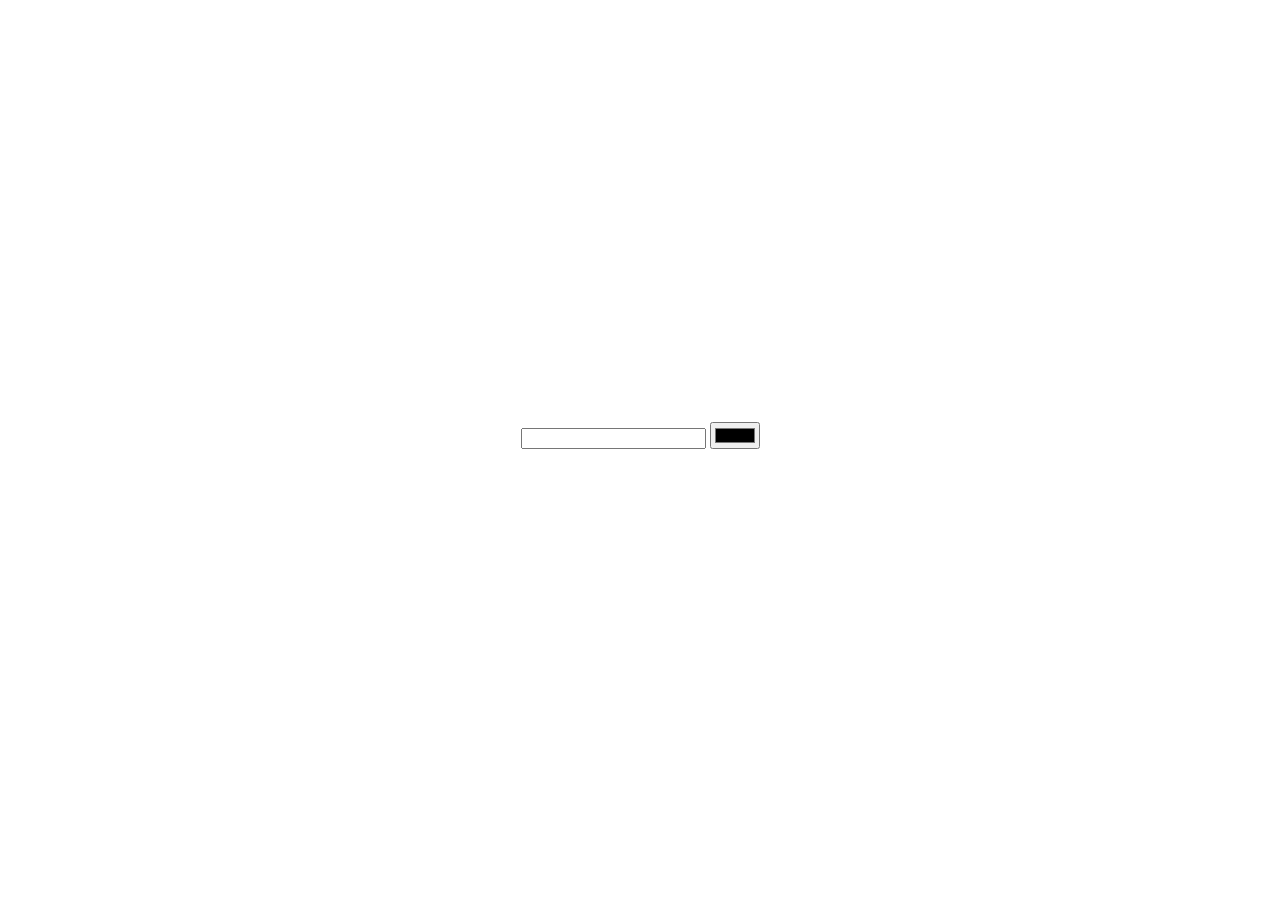
<file: dom/create/index.html>
<!doctype html>
<html lang="ru">
<head>
    <meta charset="UTF-8">
    <meta name="viewport"
          content="width=device-width, user-scalable=no, initial-scale=1.0, maximum-scale=1.0, minimum-scale=1.0">
    <meta http-equiv="X-UA-Compatible" content="ie=edge">
    <link rel="stylesheet" href="./style.css">
    <title>Popup</title>
</head>
<body>
    <div class="wrapper">
        <div class="component-wrapper">
            <div class="blocks-coloring-container">
                <div class="controls">
                    <input type="number" min="0" class="amount-selector">
                    <input type="color" class="color-selector">
                </div>
                <div class="blocks"></div>
            </div>
        </div>
    </div>

<script src="./script.js"></script>
</body>
</html>
</file>
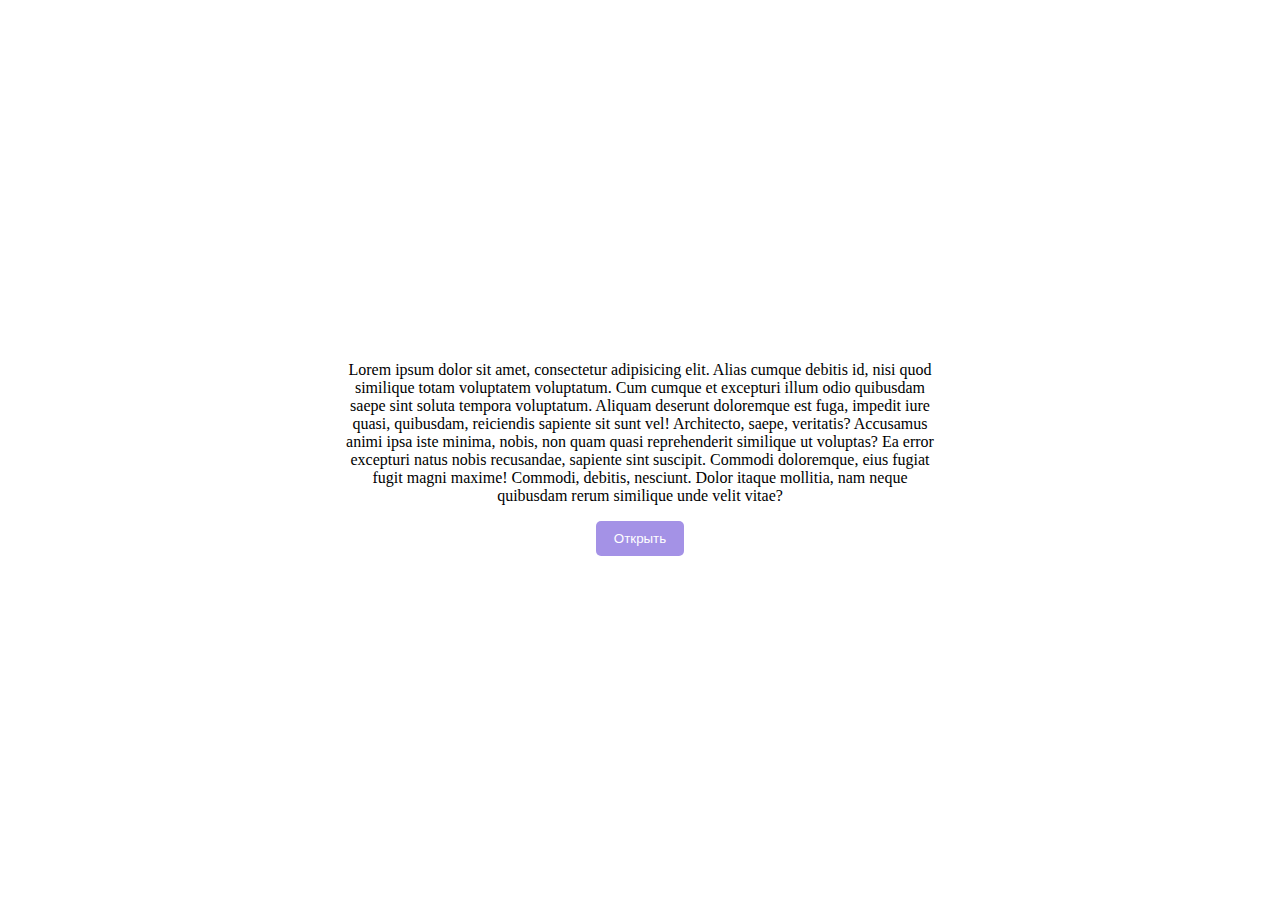
<file: dom/popup/index.html>
<!doctype html>
<html lang="ru">
<head>
    <meta charset="UTF-8">
    <meta name="viewport"
          content="width=device-width, user-scalable=no, initial-scale=1.0, maximum-scale=1.0, minimum-scale=1.0">
    <meta http-equiv="X-UA-Compatible" content="ie=edge">
    <link rel="stylesheet" href="./style.css">
    <title>Popup</title>
</head>
<body>
    <div class="wrapper">
        <div class="content-page">
            <p>
                Lorem ipsum dolor sit amet, consectetur adipisicing elit.
                Alias cumque debitis id, nisi quod similique totam voluptatem voluptatum.
                Cum cumque et excepturi illum odio quibusdam saepe sint soluta tempora voluptatum.
                Aliquam deserunt doloremque est fuga, impedit iure quasi, quibusdam, reiciendis sapiente sit sunt vel!
                Architecto, saepe, veritatis? Accusamus animi ipsa iste minima, nobis, non quam quasi reprehenderit similique ut voluptas?
                Ea error excepturi natus nobis recusandae, sapiente sint suscipit. Commodi doloremque, eius fugiat fugit magni maxime!
                Commodi, debitis, nesciunt. Dolor itaque mollitia, nam neque quibusdam rerum similique unde velit vitae?
            </p>

            <button class="btn btn_action_open">Открыть</button>
        </div>
    </div>

<script src="./script.js"></script>
</body>
</html>
</file>
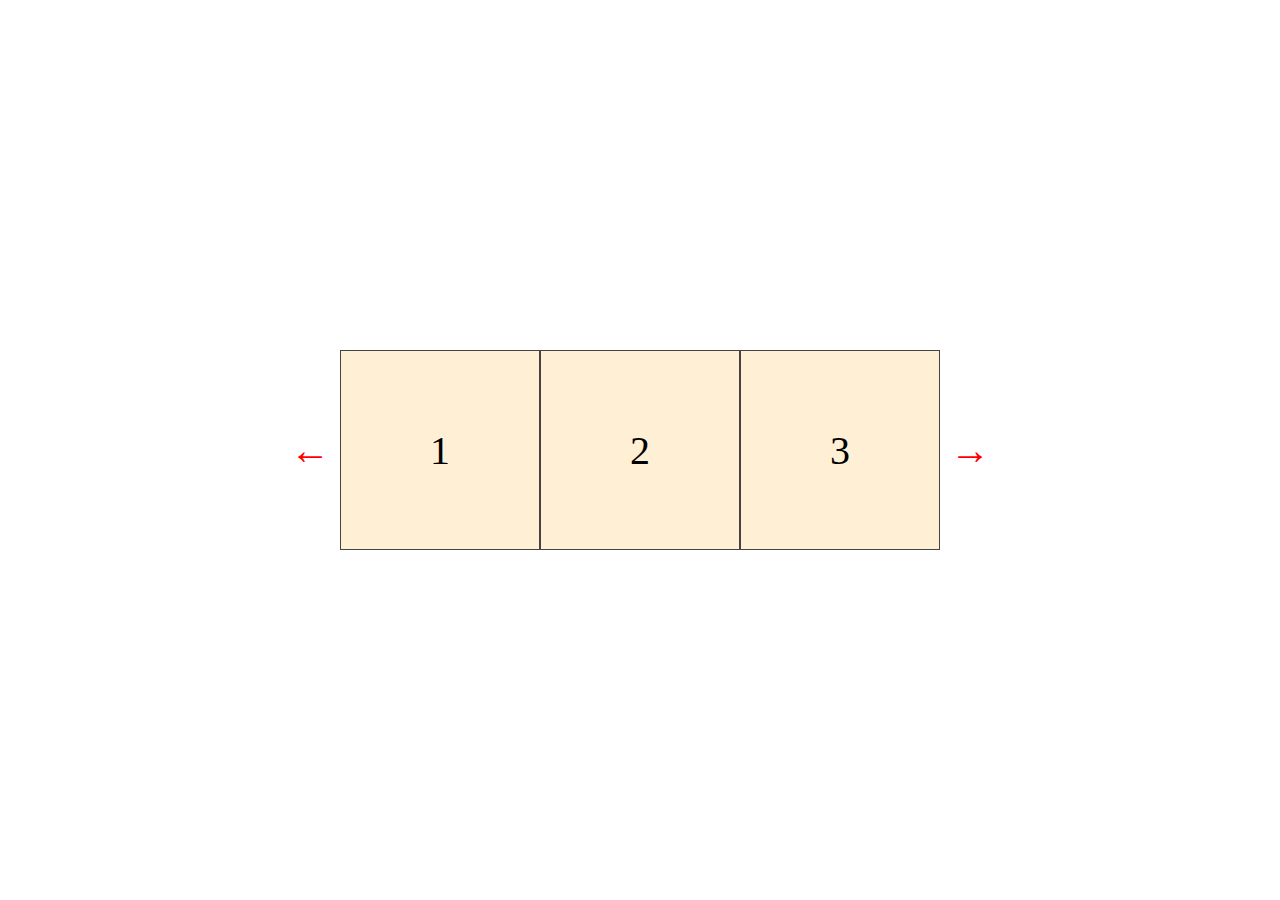
<file: dom/slider/index.html>
<!doctype html>
<html lang="ru">
<head>
    <meta charset="UTF-8">
    <meta name="viewport"
          content="width=device-width, user-scalable=no, initial-scale=1.0, maximum-scale=1.0, minimum-scale=1.0">
    <meta http-equiv="X-UA-Compatible" content="ie=edge">
    <link rel="stylesheet" href="./style.css">
    <title>Slider</title>
</head>
<body>
    <div class="wrapper">
        <div class="slider">
            <div id="prev" class="slider__btn slider__btn_direction_prev">←</div>
            <div class="slider__wrapper">
                <ul class="slider__list" style="right: 0;">
                    <li class="slider__item">1</li>
                    <li class="slider__item">2</li>
                    <li class="slider__item">3</li>
                    <li class="slider__item">4</li>
                    <li class="slider__item">5</li>
                    <li class="slider__item">6</li>
                    <li class="slider__item">7</li>
                    <li class="slider__item">8</li>
                </ul>
            </div>
            <div id="next" class="slider__btn slider__btn_direction_next">→</div>
        </div>
    </div>

<script src="./script.js"></script>
</body>
</html>
</file>
<file: dom/create/style.css>
* {
    box-sizing: border-box;
}

html, body {
    height: 100%;
    margin: 0;
    padding: 0;
}

.wrapper {
    height: 100%;
    display: flex;
    flex-direction: column;
    align-items: center;
    justify-content: center;
}

.controls {
    margin-bottom: 30px;
    text-align: center;
}

.blocks {
    display: flex;
    flex-wrap: wrap;
}

.item {
    width: 50px;
    height: 50px;
    line-height: 50px;
    text-align: center;
    border: 1px solid #000;
    margin-right: 10px;
    margin-bottom: 10px;
}
</file>
<file: dom/popup/style.css>
* {
    box-sizing: border-box;
}

html, body {
    height: 100%;
    margin: 0;
    padding: 0;
}

.wrapper {
    height: 100%;
    display: flex;
    flex-direction: column;
    align-items: center;
    justify-content: center;
}

.content-page {
    max-width: 600px;
    text-align: center;
}

.btn {
    background: #a492e6;
    color: #fff;
    border-radius: 5px;
    padding: 10px 18px;
    outline: none;
    border: none;
    cursor: pointer;
}

.btn:hover {
    opacity: 0.8;
}

.overlay {
    position: absolute;
    top: 0;
    left: 0;
    right: 0;
    bottom: 0;
    background: rgba(253,246,227,.5);
    display: flex;
    justify-content: center;
    align-items: center;
    z-index: 10000;
}

.modal-container {
    position: relative;
}

.content {
    width: 400px;
    background: #444;
    border-radius: 5px;
    padding: 10px;
    color: #fff;
    margin: 0;
}

.close {
    color: #fff;
    position: absolute;
    right: -5px;
    top: -10px;
    background: #d00;
    border-radius: 50%;
    width: 20px;
    height: 20px;
    line-height: 20px;
    text-align: center;
    text-decoration: none;
}
</file>
<file: dom/slider/style.css>
* {
    box-sizing: border-box;
}

html, body {
    height: 100%;
    margin: 0;
    padding: 0;
}

.wrapper {
    height: 100%;
    display: flex;
    flex-direction: column;
    align-items: center;
    justify-content: center;
}

.slider {
    display: flex;
}

.slider__wrapper {
    width: 300px;
    overflow: hidden;
}

.slider__list {
    list-style-type: none;
    margin: 0;
    padding: 0;
    display: flex;
    position: relative;
    transition: 0.3s;
    right: 0;
}

.slider__item {
    display: flex;
    align-items: center;
    justify-content: center;
    min-width: 100px;
    width: 100px;
    height: 100px;
    background-color: #ffefd5;
    border: 1px solid #444;
    font-size: 40px;
}

.slider__btn {
    align-self: center;
    margin: 0 10px;
    font-size: 40px;
    color: red;
    cursor: pointer;
}
</file>
